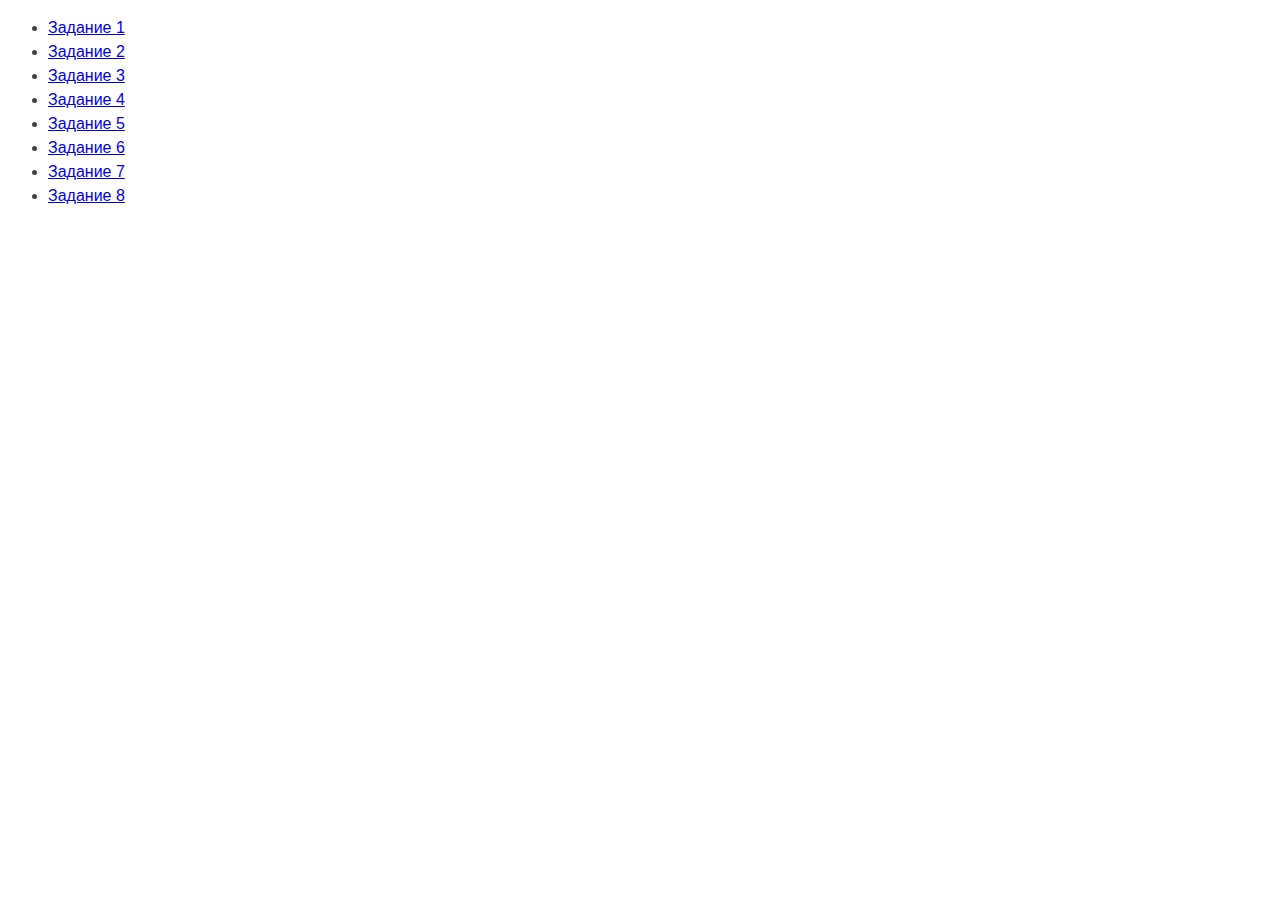
<file: module-7/index.html>
<!DOCTYPE html>
<html lang="ru">
  <head>
    <meta charset="UTF-8" />
    <meta http-equiv="X-UA-Compatible" content="IE=edge" />
    <meta name="viewport" content="width=device-width, initial-scale=1.0" />
    <title>Страница навигации</title>
    <style>
      body {
        font-family: -apple-system, BlinkMacSystemFont, 'Segoe UI', Roboto,
          Oxygen, Ubuntu, Cantarell, 'Open Sans', 'Helvetica Neue', sans-serif;
        background-color: #fff;
        color: #424242;
        line-height: 1.5;
      }
    </style>
  </head>
  <body>
    <ul>
      <li><a href="task-1.html">Задание 1</a></li>
      <li><a href="task-2.html">Задание 2</a></li>
      <li><a href="task-3.html">Задание 3</a></li>
      <li><a href="task-4.html">Задание 4</a></li>
      <li><a href="task-5.html">Задание 5</a></li>
      <li><a href="task-6.html">Задание 6</a></li>
      <li><a href="task-7.html">Задание 7</a></li>
      <li><a href="task-8.html">Задание 8</a></li>
    </ul>
  </body>
</html>
</file>
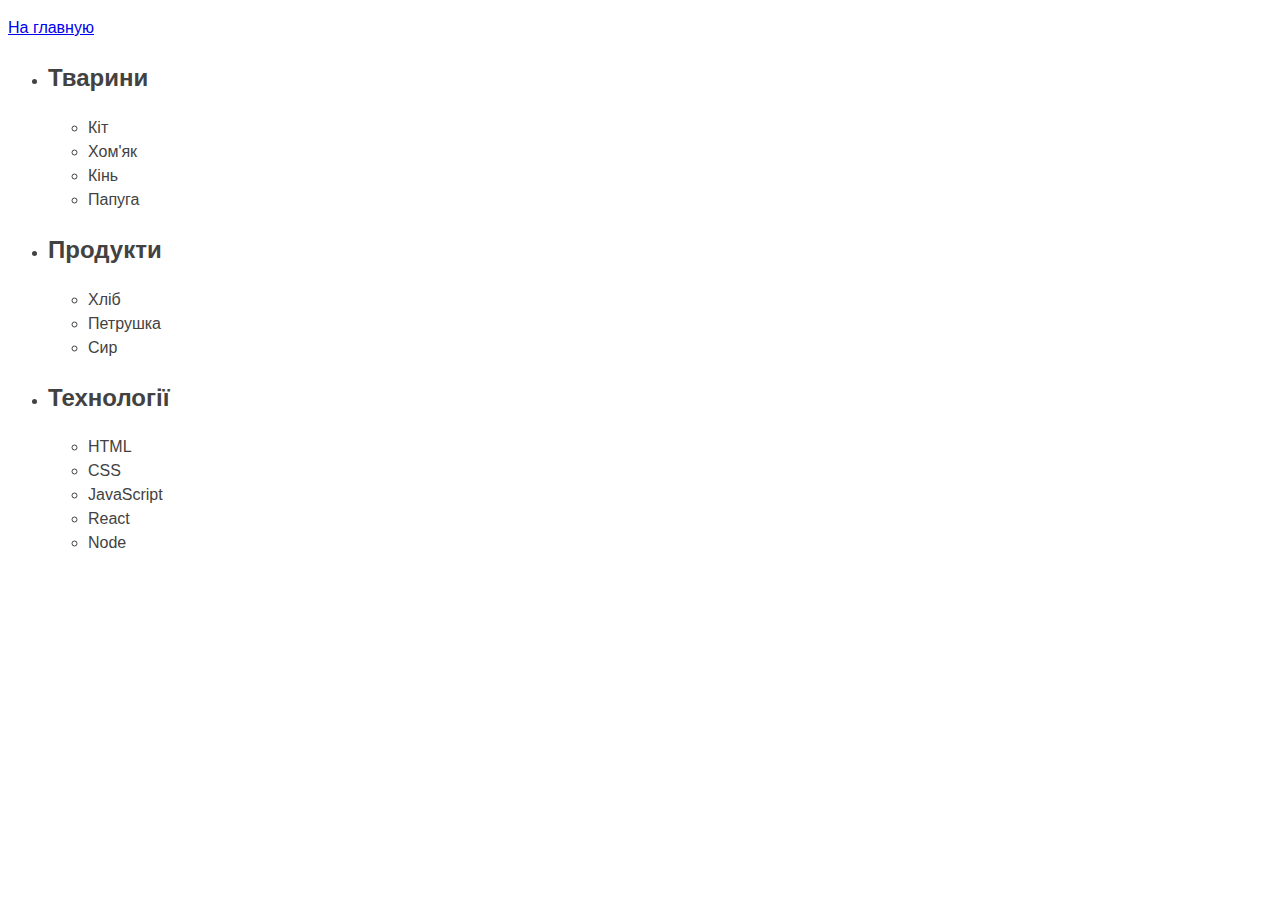
<file: module-7/task-1.html>
<!DOCTYPE html>
<html lang="ru">
  <head>
    <meta charset="UTF-8" />
    <meta http-equiv="X-UA-Compatible" content="IE=edge" />
    <meta name="viewport" content="width=device-width, initial-scale=1.0" />
    <title>Задание 1</title>
    <style>
      body {
        font-family: -apple-system, BlinkMacSystemFont, 'Segoe UI', Roboto,
          Oxygen, Ubuntu, Cantarell, 'Open Sans', 'Helvetica Neue', sans-serif;
        background-color: #fff;
        color: #424242;
        line-height: 1.5;
      }
    </style>
  </head>
  <body>
    <p><a href="index.html">На главную</a></p>
    
    <ul id="categories">
      <li class="item">
        <h2>Тварини</h2>
    
        <ul>
          <li>Кіт</li>
          <li>Хом'як</li>
          <li>Кінь</li>
          <li>Папуга</li>
        </ul>
      </li>
      <li class="item">
        <h2>Продукти</h2>
    
        <ul>
          <li>Хліб</li>
          <li>Петрушка</li>
          <li>Сир</li>
        </ul>
      </li>
      <li class="item">
        <h2>Технології</h2>
    
        <ul>
          <li>HTML</li>
          <li>CSS</li>
          <li>JavaScript</li>
          <li>React</li>
          <li>Node</li>
        </ul>
      </li>
    </ul>
    
    <script src="js/task-1.js" type="module"></script>
  </body>
</html>
</file>
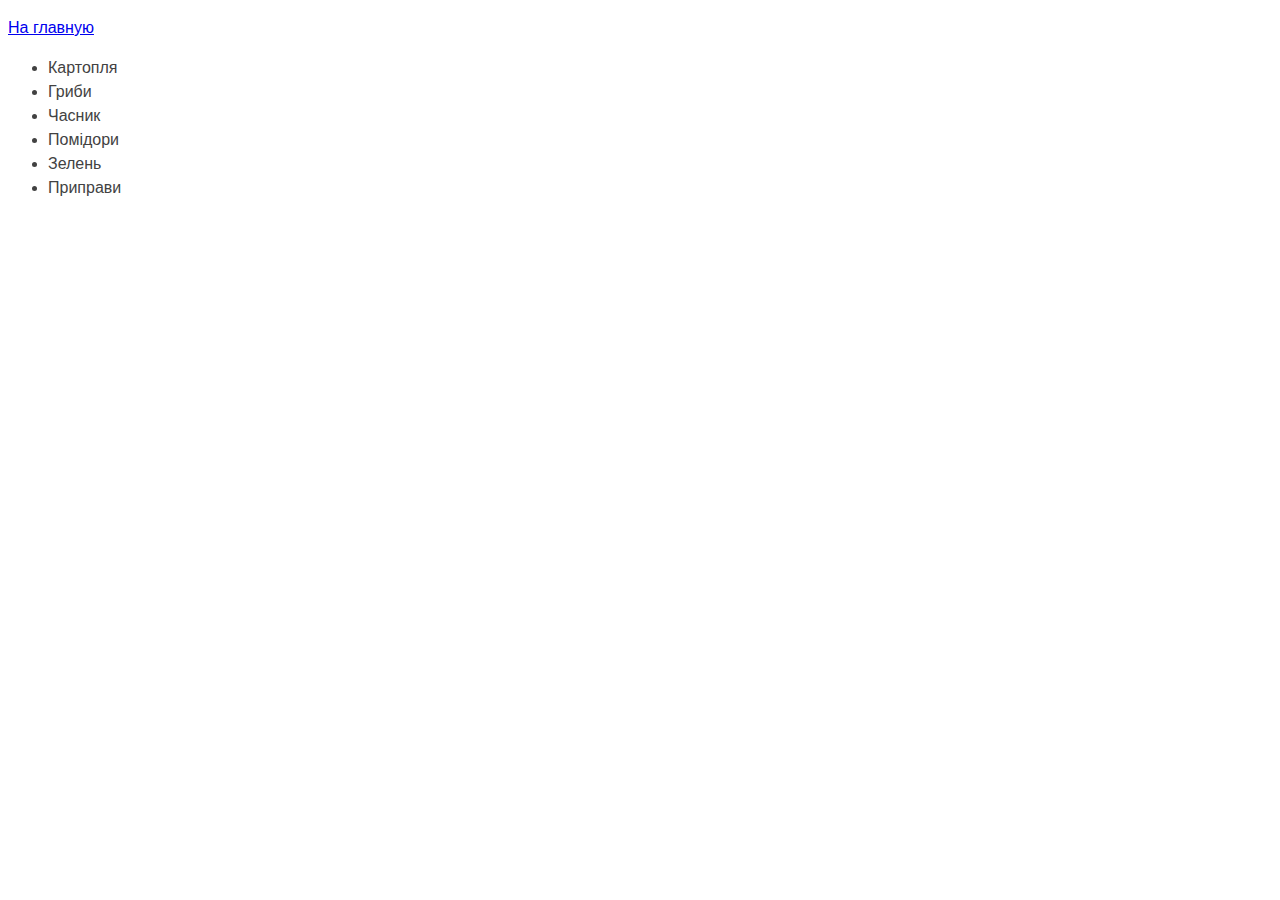
<file: module-7/task-2.html>
<!DOCTYPE html>
<html lang="ru">
  <head>
    <meta charset="UTF-8" />
    <meta http-equiv="X-UA-Compatible" content="IE=edge" />
    <meta name="viewport" content="width=device-width, initial-scale=1.0" />
    <title>Задание 2</title>
    <style>
      body {
        font-family: -apple-system, BlinkMacSystemFont, 'Segoe UI', Roboto,
          Oxygen, Ubuntu, Cantarell, 'Open Sans', 'Helvetica Neue', sans-serif;
        background-color: #fff;
        color: #424242;
        line-height: 1.5;
      }
    </style>
  </head>
  <body>
    <p><a href="index.html">На главную</a></p>

    <ul id="ingredients"></ul>

    <script src="js/task-2.js" type="module"></script>
  </body>
</html>
</file>
